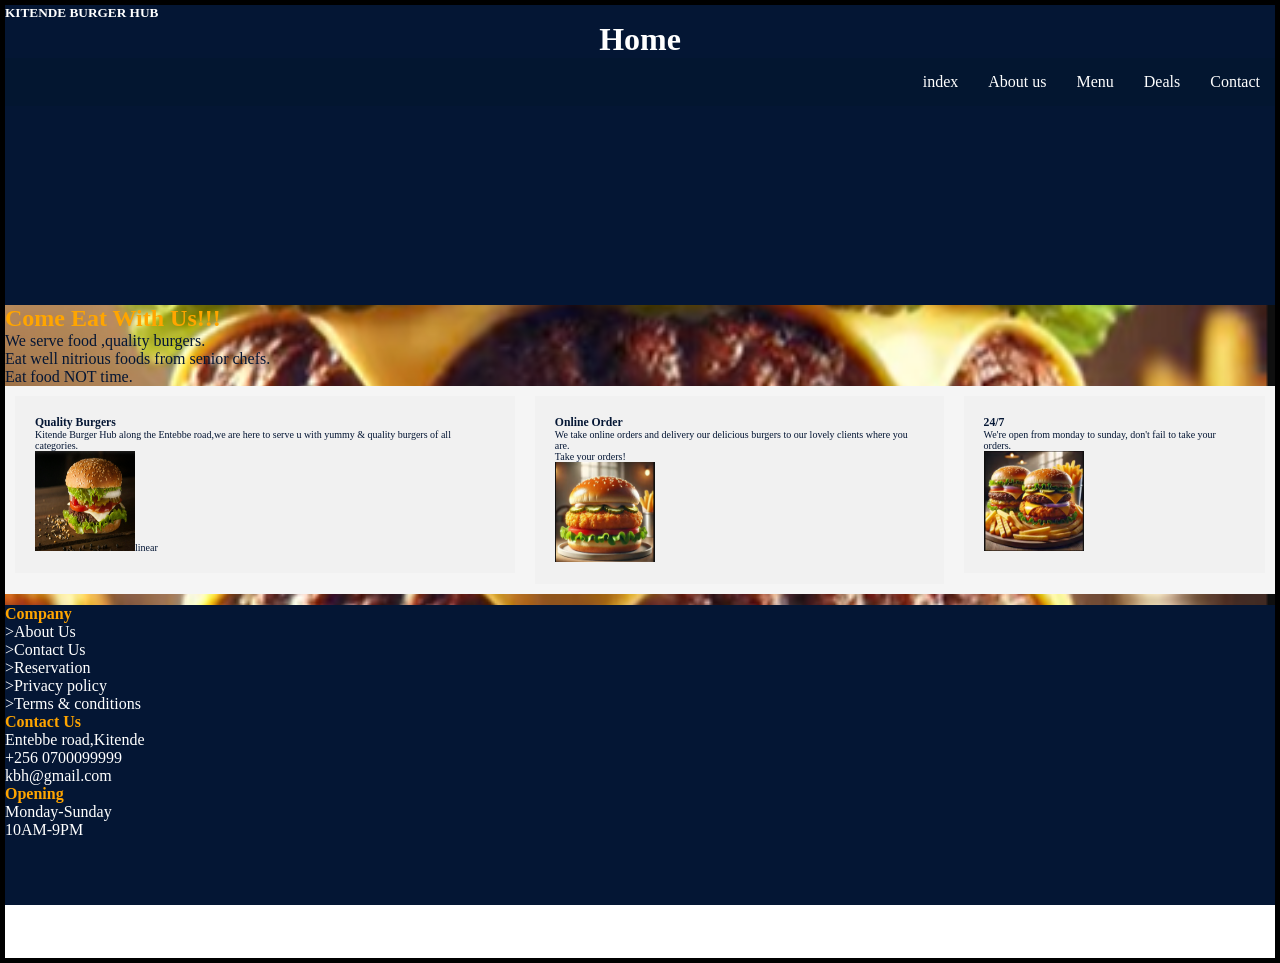
<file: index.html>
<!DOCTYPE html>
<html lang="en">
<head>
    <meta charset="UTF-8">
    <meta name="viewport" content="width=device-width, initial-scale=1.0">
    <title>KBH</title>
   <link rel="stylesheet" href="./style.css">
    <link rel="icon" type="image/jpg" href="image1.png">
</head>
<body>
  
    <div class="big-container">
    
      <div class="box1" style="background-color: rgb(4, 22, 52) ;color:white;"><div class="links">
     <h5>KITENDE BURGER HUB</h5>
        <h1>Home</h1>
        <nav class="navbar">
        <ul>
        <li><a href="contactus.html">Contact</a></li>
        <li><a href="Deals.html">Deals</a></li>
        <li><a href="menu1.html">Menu</a></li>
         <li><a href="aboutus.html">About us</a></li>
        <li><a href="index.html">index</a></li>
      </ul>
      </nav>
     </div>
    </div>
     
<div class="box2">
    <h2 style="color: orange;">Come Eat With Us!!!</h2>
   <p>We serve food ,quality burgers.<br>Eat well nitrious foods from senior chefs.<br>Eat food NOT time.</p>


   <link rel="stylesheet" href="styles.css">
  
      <div class="flex-container">
  <div>
    <h3>Quality Burgers</h3>
    <p>Kitende Burger Hub along the Entebbe road,we are here to serve u with yummy & quality burgers of all categories.</p>
    <img src="image1.png" width="100px" height="100px">linear
  </div>

  <div><h3>Online Order</h3>
   <p> We take online orders and delivery our delicious burgers to our lovely clients where you are.<br> Take your orders!</p>
  <img src="image4.png" width="100px" height="100px">
  </div>

  <div>
    <h3>24/7</h3>
  <p>We're open from monday to sunday, don't fail to take your orders.</p>
  <img src="image7.png" width="100px" height="100px">
</div>  </div></div>

    <div class="box3">
    <footer style="background-color: rgb(4, 22, 52) ;color:white;">
        <h4 style="color: orange;">Company</h4>   
        >About Us<br>
        >Contact Us<br>
        >Reservation<br>
        >Privacy policy<br>
        >Terms & conditions<br>
        <h4 style="color: orange;">Contact Us</h4>
        Entebbe road,Kitende<br>
        +256 0700099999<br>
        kbh@gmail.com<br>
       <h4 style="color: orange;">Opening</h4>
        Monday-Sunday<br>
        10AM-9PM</footer>
      </div>  
</div>


    
</body>
</html>
</file>
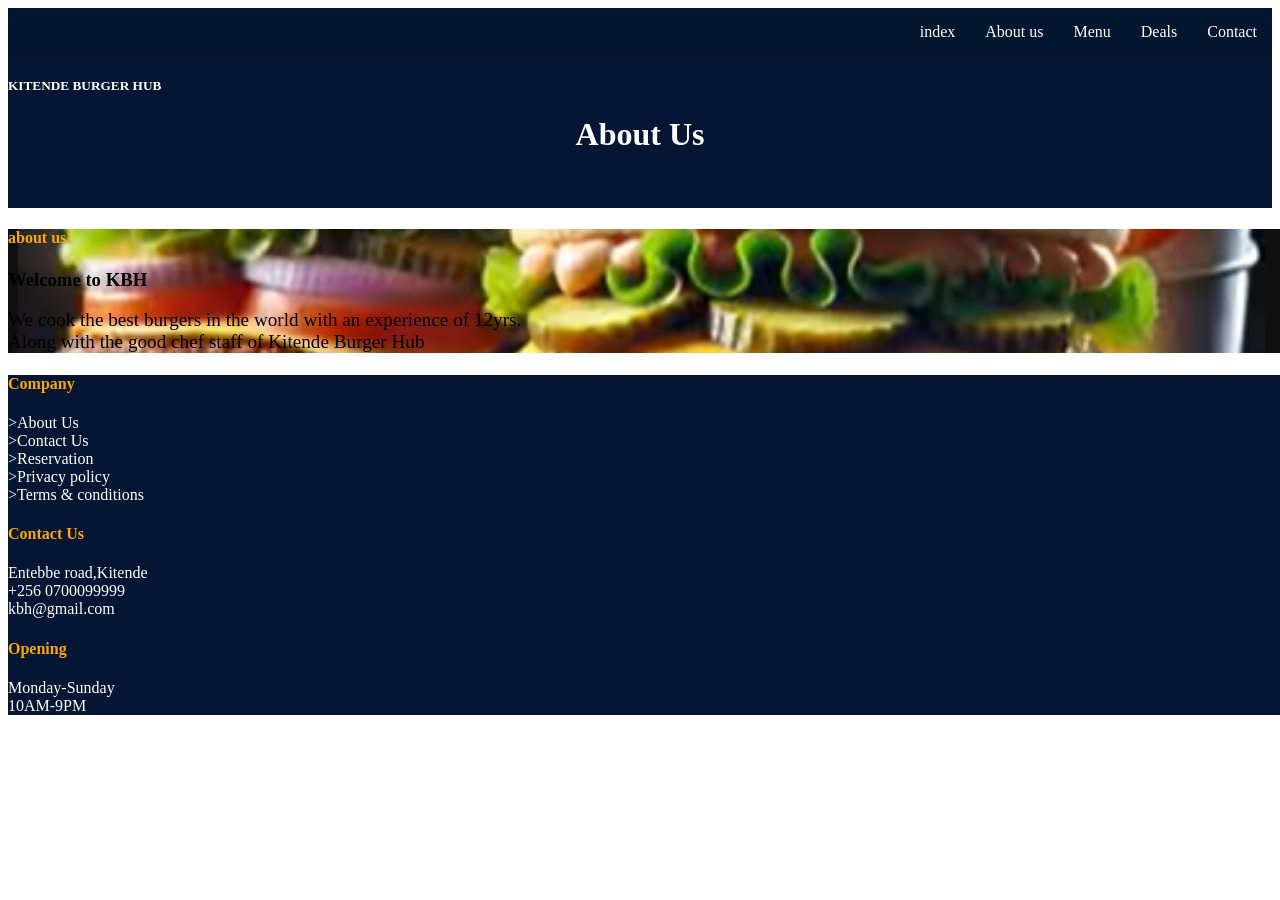
<file: aboutus.html>
<!DOCTYPE html>
<html lang="en">
<head>
    <meta charset="UTF-8">
    <meta name="viewport" content="width=device-width, initial-scale=1.0">
    <title>KBH</title>
     <link rel="icon" type="image/jpg" href="image1.png">
    <style> 
    h1{
    text-align: center;
}
.navbar ul{
    list-style-type:none;
    background-color:rgba(4,22,32,0.2) ;
    padding:0px;
    margin: 0px;
    overflow: hidden;
}
.navbar a{
    color: white;
    text-decoration: none;
    padding: 15px;
    display: block;
    text-align: center;
}

.navbar a:hover{ 
background-color: orange;

}
.navbar li{
    float:right;
}
.main container{
     height: 102px;
    border: 0.5px;
    display: flex;
    flex-direction: column;
   
}
.box1{
   
    height: 200px;
    background-color:rgb(4, 22, 52) ;color:white;
}
.box2{background-color: rgba(202, 195, 195, 0.725) ;
    color:solid rgb(0,0,0);
height: 200px;
background-image: url(image7.png); width: 1400px; height: 1000%;;
background-position: center;
background-repeat: no-repeat;
background-attachment: fixed;
background-size: cover;
}
.box3{
   
    height: 200px;
    background-color:rgb(4, 22, 52) ;color:white;



}
h4{ color: orange;}


    </style>
</head>
<body>
   <div class="main container">
    <div class="box1">
    <header style="background-color: rgb(4, 22, 52) ;color:white;">
         <nav class="navbar">
        <ul>
        <li><a href="contactus.html">Contact</a></li>
        <li><a href="Deals.html">Deals</a></li>
        <li><a href="menu1.html">Menu</a></li>
         <li><a href="aboutus.html">About us</a></li>
        <li><a href="index.html">index</a></li>
      </ul>
      </nav>
      <h5>KITENDE BURGER HUB</h5>
    <h1><bold>About Us</bold></h1>
    </header>
    </div>

    <div class="box2">
    <main>
        <h4>about us!</h4>
        <h3>Welcome to KBH</h3>
        <p><big ><bold>We cook the best burgers in the world with an experience of 12yrs.<br>Along with the good chef staff of Kitende Burger Hub</bold></big></p>
    </main>
    </div>

    <div class="box2">
    <footer style="background-color: rgb(4, 22, 52) ;color:white;">
        <h4 style="color: orange;">Company</h4>   
        >About Us<br>
        >Contact Us<br>
        >Reservation<br>
        >Privacy policy<br>
        >Terms & conditions<br>
        <h4 style="color: orange;">Contact Us</h4>
        Entebbe road,Kitende<br>
        +256 0700099999<br>
        kbh@gmail.com<br>
       <h4 style="color: orange;">Opening</h4>
        Monday-Sunday<br>
        10AM-9PM
    </footer>
    </div>
    </div>
    
</body>
</html>
</file>
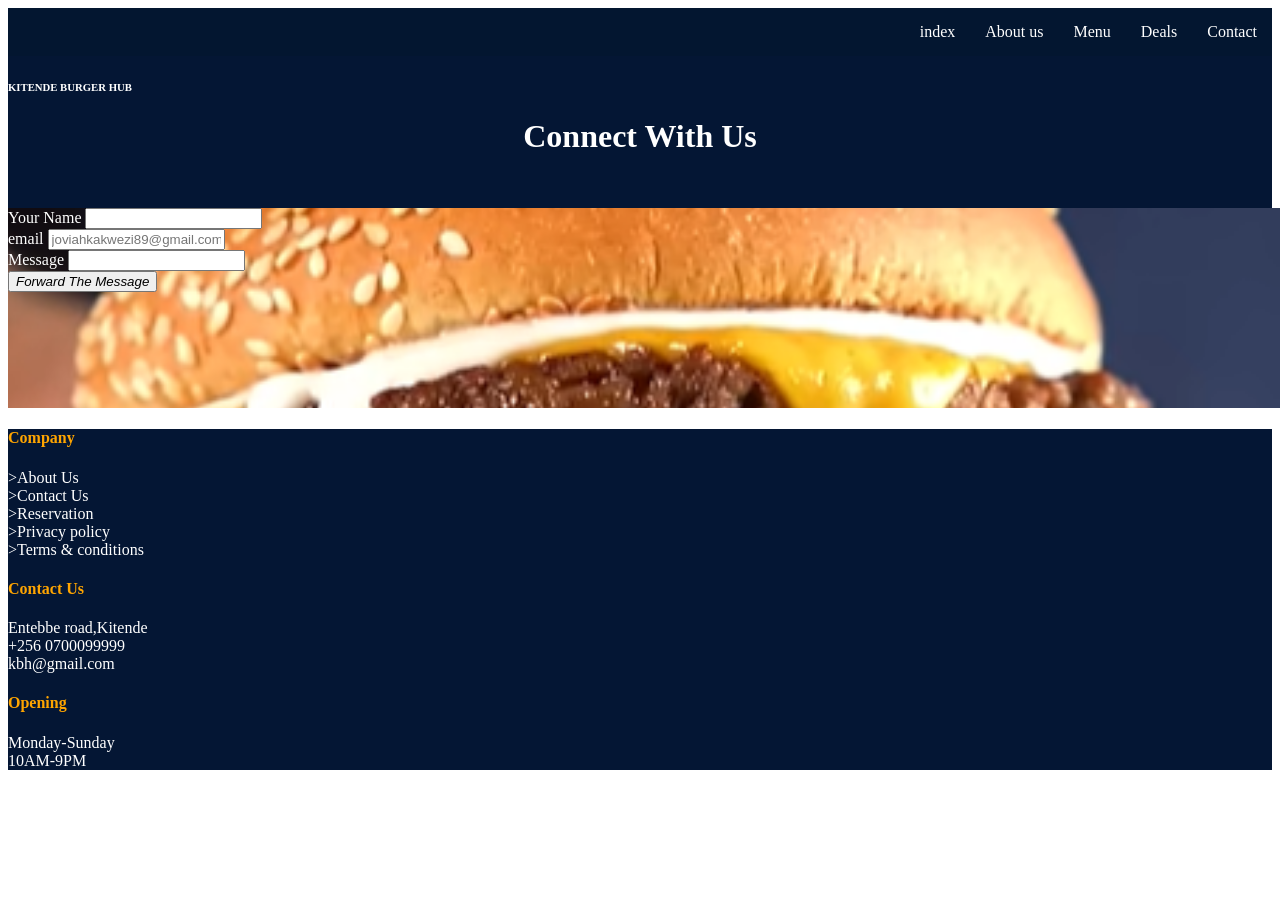
<file: contactus.html>
<!DOCTYPE html>
<html lang="en">
<head>
    <meta charset="UTF-8">
    <meta name="viewport" content="width=device-width, initial-scale=1.0">
    <title>KBH</title>
     <link rel="icon" type="image/jpg" href="image1.png">
    <style>

          h1{
    text-align: center;
}
.navbar ul{
    list-style-type:none;
    background-color:rgba(4,22,32,0.2) ;
    padding:0px;
    margin: 0px;
    overflow: hidden;
}
.navbar a{
    color: white;
    text-decoration: none;
    padding: 15px;
    display: block;
    text-align: center;
}

.navbar a:hover{ 
background-color: orange;

}
.navbar li{
    float:right;
}
 .box2{
        background-image: url(image3.png) ;width: 1400px; height: 2000%;
        background-repeat: no-repeat;
        background-position: center;
        background-size: cover;
        background-attachment: fixed;
        background-color: white ;
    color:rgb(4, 22, 52);
height: 200px;
       }
       .box1{
   
    height: 200px;
    background-color:rgb(4, 22, 52) ;color:white;
}
.box2{
   
    height: 200px;
    background-color:rgb(4, 22, 52) ;color:white;
}

    </style>
</head>
<body>
    <div class= "main container">
    <header style="background-color: rgb(4, 22, 52) ;color:white;">
         <div class="main container">
    <div class="box1">
         <nav class="navbar">
        <ul>
        <li><a href="contactus.html">Contact</a></li>
        <li><a href="Deals.html">Deals</a></li>
        <li><a href="menu1.html">Menu</a></li>
         <li><a href="aboutus.html">About us</a></li>
        <li><a href="index.html">index</a></li>
      </ul>
      </nav>
      <h6>KITENDE BURGER HUB</h6>
        <h1>Connect With Us</h1>
    </header>
</div>

    <div class="box2">
    <main>
        <form action="index.php" method="post">

        <label for="Your Name">Your Name</label >
        <input type="Your Name" id="Your Name"><br>

        <label for="email">email</label >
        <input type="email" id="email" placeholder="joviahkakwezi89@gmail.com" required><br>
        
        <label for="Message">Message</label >
        <input type="Message" id="Message"><br>

        <form>
            <button style="font-style: oblique;">Forward The Message</button>
    </main>
</div>

    <div class="box3">
    <footer style="background-color: rgb(4, 22, 52) ; color:white;">
        <h4 style="color: orange;">Company</h4>   
        >About Us<br>
        >Contact Us<br>
        >Reservation<br>
        >Privacy policy<br>
        >Terms & conditions<br>
        <h4 style="color:orange;">Contact Us</h4>
        Entebbe road,Kitende<br>
        +256 0700099999<br>
        kbh@gmail.com<br>
       <h4 style="color:orange;">Opening</h4>
        Monday-Sunday<br>
        10AM-9PM 
    </footer>
    </div></div>
</body>
</html>
</file>
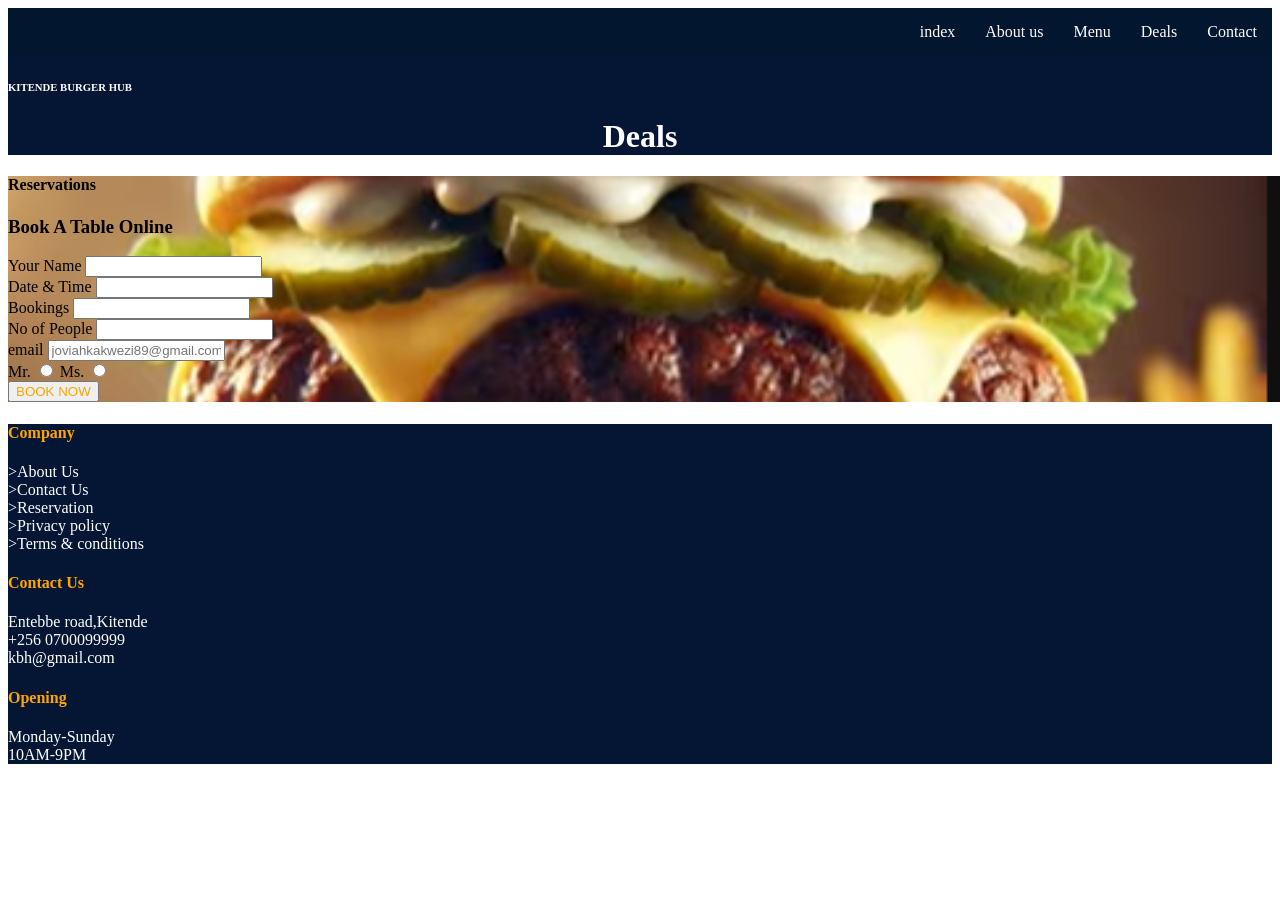
<file: Deals.html>
<!DOCTYPE html>
<html lang="en">
<head>
    <meta charset="UTF-8">
    <meta name="viewport" content="width=device-width, initial-scale=1.0">
    <title>KBH</title>
     <link rel="icon" type="image/jpg" href="image1.png">
    <style>   h1{
    text-align: center;
}
.navbar ul{
    list-style-type:none;
    background-color:rgba(4,22,32,0.2) ;
    padding:0px;
    margin: 0px;
    overflow: hidden;
}
.navbar a{
    color: white;
    text-decoration: none;
    padding: 15px;
    display: block;
    text-align: center;
}

.navbar a:hover{ 
background-color: orange;

}
.navbar li{
    float:right;
}
 .box2{
        background-image: url(image6.png) ;width: 1400px; height: 2000%;
        background-repeat: no-repeat;
        background-position: center;
        background-size: cover;
        background-attachment: fixed;
       }

</style>
</head>
<body>

     <div class="main container">
    <header style="background-color: rgb(4, 22, 52) ;color:white;">
         <div class="main container">
    <div class="box1">
         <nav class="navbar">
        <ul>
        <li><a href="contactus.html">Contact</a></li>
        <li><a href="Deals.html">Deals</a></li>
        <li><a href="menu1.html">Menu</a></li>
         <li><a href="aboutus.html">About us</a></li>
        <li><a href="index.html">index</a></li>
      </ul>
      </nav>
      </div>
      <h6>KITENDE BURGER HUB</h6>
    
    <h1>Deals</h1>
    </header>



    <div class="box2" style="background-image: url(image6.png);">
    <main>
        <h4>Reservations</h4>
        <h3>Book A Table Online</h3>
        <form action="index.php" method="post">

        <label for="Your Name">Your Name</label >
        <input type="your Name" id="Your Name" minlength="6" maxlength="20"required><br >

         <label for="Date & Time">Date & Time</label >
        <input type="Date & Time" id="Date & Time"><br>

        <label for="Bookings">Bookings</label >
        <input type="Bookings" id="Bookings"><br>

        <label for="No of People">No of People</label >
        <input type="No of People" id="No of People"><br>

         <label for="email">email</label >
        <input type="email" id="email" placeholder="joviahkakwezi89@gmail.com" required><br>

         <label for="Mr">Mr.</label>
        <input type="radio" id="Mr" value="Mr" title="name">
        <label for="Ms">Ms.</label>
        <input type="radio" id="Ms" value="Ms" title="name"><br>

    </form>
    <button style="color: orange;">BOOK NOW</button>
    </main>
    </div>


    <div class="box3">
    <footer style="background-color: rgb(4, 22, 52) ;color:white;">
        <h4 style="color: orange;">Company</h4>   
        >About Us<br>
        >Contact Us<br>
        >Reservation<br>
        >Privacy policy<br>
        >Terms & conditions<br>
        <h4 style="color: orange;">Contact Us</h4>
        Entebbe road,Kitende<br>
        +256 0700099999<br>
        kbh@gmail.com<br>
       <h4 style="color: orange;">Opening</h4>
        Monday-Sunday<br>
        10AM-9PM</footer>
        </div>
        </div>
</body>
</html>
</file>
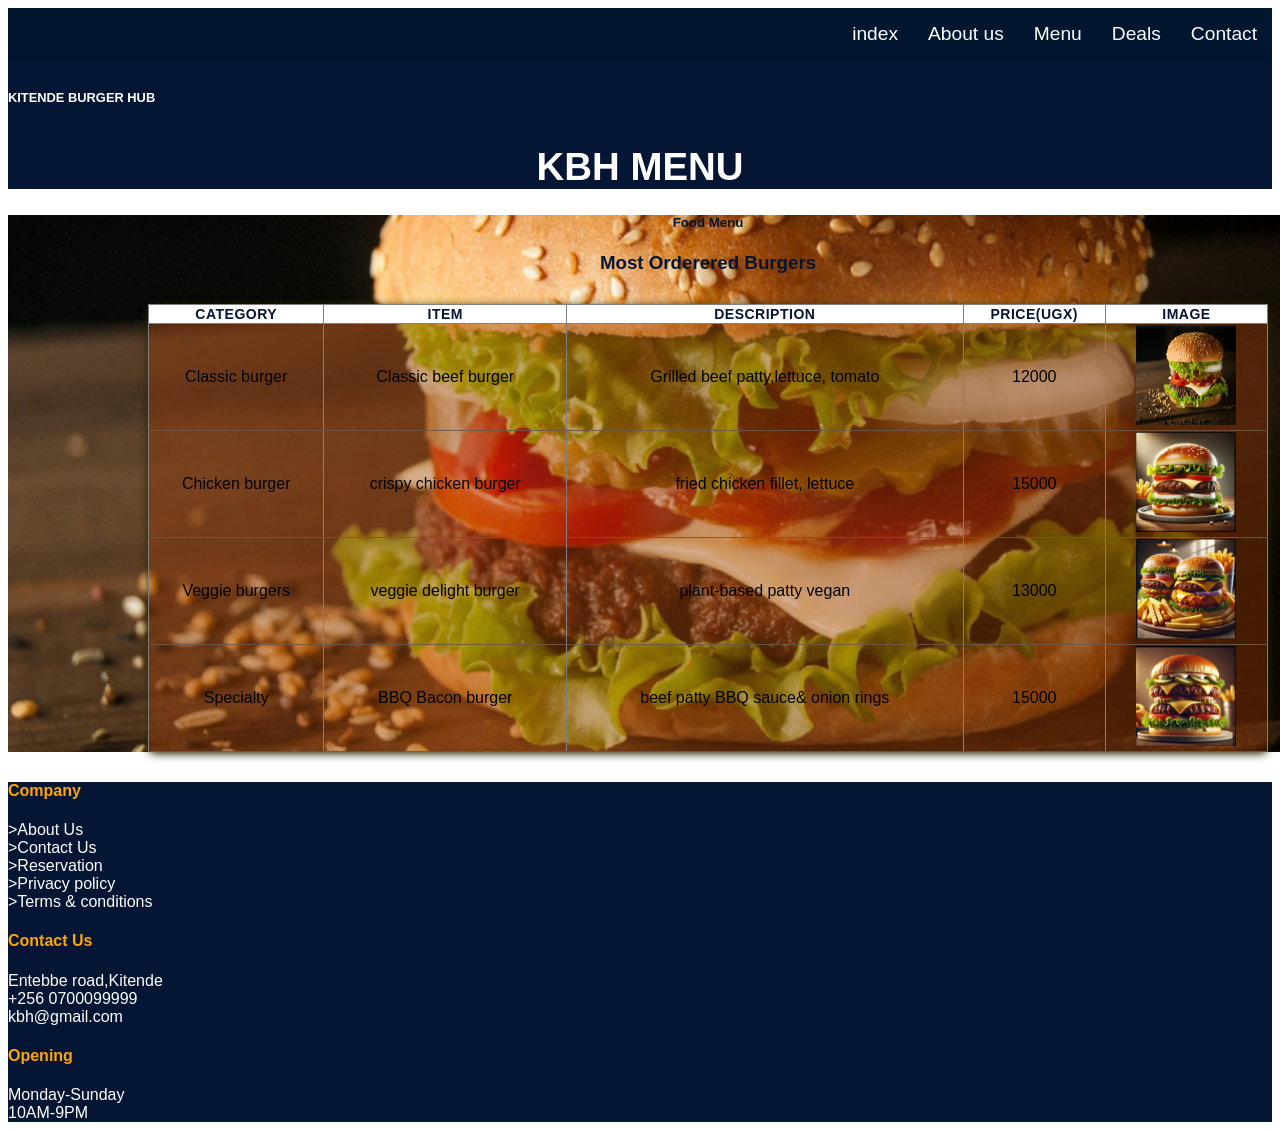
<file: menu1.html>
<!DOCTYPE html>
<html lang="en">
<head>
    <meta charset="UTF-8">
    <meta name="viewport" content="width=device-width, initial-scale=1.0">
    <title>kitende burger hub</title>
     <link rel="icon" type="image/jpg" href="image/image1.png">
    <style>
         h1{
    text-align: center;
}
.navbar ul{
    list-style-type:none;
    background-color:rgba(4,22,32,0.2) ;
    padding:0px;
    margin: 0px;
    overflow: hidden;
}
.navbar a{
    color: white;
    text-decoration: none;
    padding: 15px;
    display: block;
    text-align: center;
}

.navbar a:hover{ 
background-color: orange;

}
.navbar li{
    float:right;
}
         body{
            font-family: Arial;
            background: white;
        }
        h1{
            text-align: center;
            color: white;
            margin-top: 40px;
          
        }
        h3{
            text-align: center;
            color:rgb(4, 22, 52);
        }
        h5{
            text-align: center;
            color:rgb(4, 22, 52);
        }
        table{
            width: 80% ;
            margin: 30px auto;
            background: white;
            box-shadow: 0px 2px 8px rgba(47, 37, 0,1);
            border-radius: 8px; 
            border-collapse: collapse;
            height: 100%;
        }
        th,td{
            padding: 12px, 15px;
            text-align:center ;
        }
        th{
            background-color:white;
            color:rgb(4, 22, 52);
            font-weight: bold;
            font-size: 14px;
            letter-spacing: 0.5px;
            text-transform: uppercase;

        }
        td{
            border-bottom: 1px solid #6c5947e5;
        }
        header{
            background-color: #333;
            font-size: larger;
        }
       footer{
        background-color: rgba(1, 1, 13, 0);
       }
       .box2{
        background-image: url(image1.png) ;width: 1400px; height: 2000%;
        background-repeat: no-repeat;
        background-position: center;
        background-size: cover;
        background-attachment: fixed;
       }
    </style>
</head>
<body>
     <div class="main container">
    <header style="background-color: rgb(4, 22, 52) ;color:white;">
         <div class="main container">
    <div class="box1">
        <nav class="navbar">
        <ul>
        <li><a href="contactus.html">Contact</a></li>
        <li><a href="Deals.html">Deals</a></li>
        <li><a href="menu1.html">Menu</a></li>
         <li><a href="aboutus.html">About us</a></li>
        <li><a href="index.html">index</a></li>
      </ul>
      </nav>
      </div>
      <h6>KITENDE BURGER HUB</h6>
    <h1><bold>KBH MENU</bold></h1>
    </header>
    <div class="box2">
    <main>
        <h5><i></i>Food Menu</i></h5>
        <h3 >Most Orderered Burgers</h3>
    <table  border="1" style="background-color: rgba(154, 59, 8, 0.403);">
    
        <tr  align="center" style="background-color: orange">
        <th>Category</th>
        <th>Item</th>
        <th>Description </th>
        <th>Price(UGX)</th>
        <th>Image</th>
        </tr>
        <tr>
        <td>Classic burger</td>
        <td>Classic beef burger</td>
        <td>Grilled beef patty,lettuce, tomato</td>
        <td>12000</td>
        <td><img src="image1.png" alt="burger" width="100px" height="100px"></td>
    </tr>
    <tr>
    <td>Chicken burger</td>
        <td>crispy chicken burger</td>
        <td>fried chicken fillet, lettuce</td>
        <td>15000</td>
        <td><img src="image5.png" alt="burger" width="100px" height="100px"></td>
     </tr>
        <tr>
        <td>Veggie burgers</td>
        <td>veggie delight burger</td>
        <td>plant-based patty vegan</td>
        <td>13000</td>
        <td><img src="image7.png" alt="burger" width="100px" height="100px"></td>
    </tr>
    <tr>
        <td>Specialty</td>
        <td>BBQ Bacon burger</td>
        <td>beef patty BBQ sauce& onion rings</td>
        <td>15000</td>
        <td><img src="image6.png" alt="burger" width="100px" height="100px"></td>
        
     </tr>
    </table>
</main>
</div>

<div class="box3">
<footer style="background-color: rgb(4, 22, 52) ;color:white;">
     <h4 style="color: orange;">Company</h4>   
        >About Us<br>
        >Contact Us<br>
        >Reservation<br>
        >Privacy policy<br>
        >Terms & conditions<br>
        <h4 style="color: orange;">Contact Us</h4>
        Entebbe road,Kitende<br>
        +256 0700099999<br>
        kbh@gmail.com<br>
       <h4 style="color: orange;">Opening</h4>
        Monday-Sunday<br>
        10AM-9PM</footer>
    
</footer>
</div>

</div>
</body>
</html>
</file>
<file: style.css>
*{
    box-sizing: border-box;
    margin: 0px;
    padding: 0px;

}
h1{
    text-align: center;
}
.navbar ul{
    list-style-type:none;
    background-color:rgba(4,22,32,0.2) ;
    padding:0px;
    margin: 0px;
    overflow: hidden;
}
.navbar a{
    color: white;
    text-decoration: none;
    padding: 15px;
    display: block;
    text-align: center;
}

.navbar a:hover{ 
background-color: orange;

}
.navbar li{
    float:right;
}
.h2{font-style: italic;
    color: orange;
font-weight: 100vh;}
.big-container{
    height: 107vh;
    border: 5px solid rgb(0, 0, 0);
    display: flex;
    flex-direction: column;
    transition-duration: 1000ms;
    
   
}
.box1{
   
    height: 300px;
    background-color:rgb(4, 22, 52) ;color:white;
}
.box2{ 
    background-image: url(image6.png);
background-position: center;
background-repeat: no-repeat;
background-attachment: fixed;
background-size: cover; 
background-color: white ;
    color:rgb(4, 22, 52);
height: 300px;
}

.box3{
   
    height: 300px;
    background-color:rgb(4, 22, 52) ;color:white;
    

}
</file>
<file: styles.css>
*{
    box-sizing: border-box;
    margin: 0px;
    padding: 0px;

}
body{ height: 100px;}
    
.flex-container {
  display: flex;
  background-color:whitesmoke;
align-items: flex-start;
 justify-content: space-between}
 


.flex-container > div {
  background-color: #f1f1f1;
  margin: 10px;
  padding: 20px;
  font-size: 10px;
  align-items: flex-start;
}
</file>
